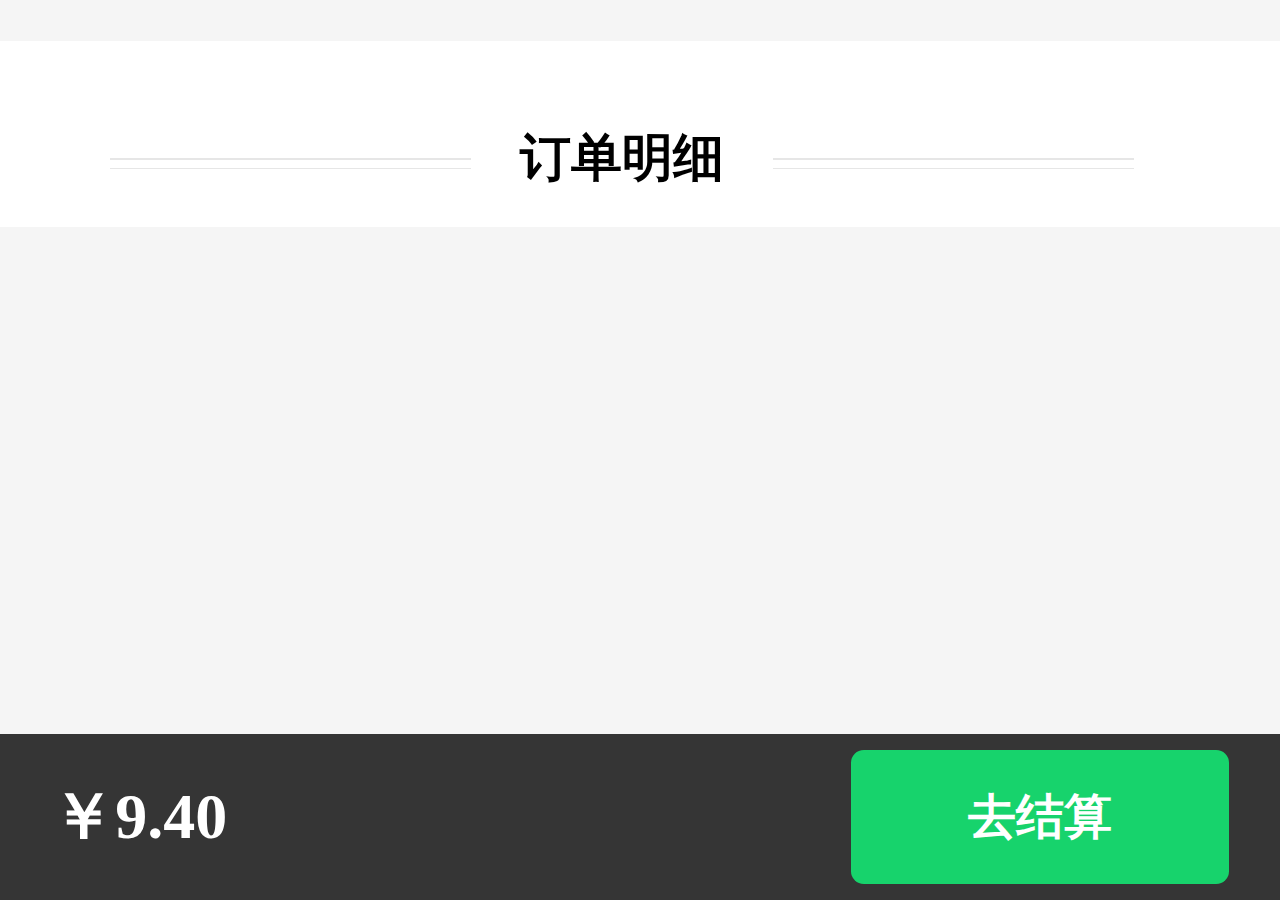
<file: forPay.html>
<!DOCTYPE html>
<html>
	<head>
		<meta charset="UTF-8">
		<title></title>
		<meta name="viewport" content="width=device-width,initial-scale=1.0, maximum-scale=1.0, minimum-scale=1.0, user-scalable=no">
    	<meta name="format-detection" content="telphone=no, email=no"/>
		<link rel="stylesheet" href="css/pay.css" />
	</head>
	<body>
		<div class="main">
			<h1 class="title">
				<span class="botBar"></span>
				订单明细
				<span class="botBar"></span>
			</h1>
			<ul id="listTit">
				<!--<li class="payList">
					<div class="inline">
						<img src="images/paomian.JPG" alt="" />
					</div>
					<div class="inline">
						<p>小老板原味紫菜32g</p>
						<p>x1</p>
					</div>
				</li>-->
			</ul>
		</div>
		<div class="payFt clearfix">
			<span class="ftLine fl" id="allPay">￥9.40</span>
			<button class="ftRg fr" id="turnUrl">去结算</button>
		</div>
		<script src="js/rem.js"></script>
		<script src="js/jquery-1.11.1.min.js"></script>
		<script src="js/pay.js" ></script>
	</body>
</html>
</file>
<file: css/pay.css>
*{
	padding:0;
	margin: 0;
	text-decoration: none;
	list-style: none;
}
html {
     -webkit-tap-highlight-color:rgba(0,0,0,0); 
}
body{
	background: #f5f5f5;
}
.fl{
	float: left;
}
.fr{
	float: right;
}
.clearfix{
	zoom:1;
}
.clearfix:after{
	diplay: block;
	content: '.';
	clear:both;
	height: 0;
	visibility:hidden;
}
.main{
	background: white;
	box-sizing: border-box;
	padding: 1.3rem 0.6rem 0.16rem;
	margin-top: 0.64rem;
}
.title{
	font-size: 0.8rem;
	text-align: center;
	margin-bottom: 0.37rem;
}
.botBar{
	display: inline-block;
	width: 30%;
	height: 2px;
	margin: 0 3% 0 3%;
	padding-bottom: 0.1rem;
	vertical-align: middle;
	border-top: 2px solid #e6e6e6;
	border-bottom: 1px solid #e6e6e6;
}
.botBar:first-child{
	margin-left: 0;
}
.payList{
	font-size: 0;
	padding: 0.64rem 0;
	border-bottom: 2px dashed #e6e6e6;
}
/*.payList:last-child{
	border: none;
}*/
.inline{
	display:inline-block;
	width: 2.4rem;
	height: 2.4rem;
	border: 2px solid #f4f4f4;
}
.inline1{
	display:inline-block;
	border:none;
	width: auto;
	line-height: 1.6rem;
	vertical-align: top;
	font-size: 0.7rem;
	margin-left: 0.5rem;
}
.inline2{
	font-size: 0.56rem;
}
.inline >img{
	width: 2.4rem;
	height: 2.4rem;
}
.payFt{
	position: fixed;
	bottom: 0;
	left: 0;
	width: 100%;
	height: 2.6rem;
	line-height: 2.6rem;
	box-sizing: border-box;
	padding: 0 4%;
	background: #353535;
}
.ftLine{
	font-size: 1rem;
	font-weight: bold;
	color: white;
}
.ftRg{
	width: 5.9rem;
	height: 2.1rem;
	margin-top: 0.25rem;
	background: #17d36c;
	color: white;
	font-size: 0.75rem;
	font-weight: bold;
	border: none;
	outline: none;
	border-radius: 0.2rem;
}
</file>
